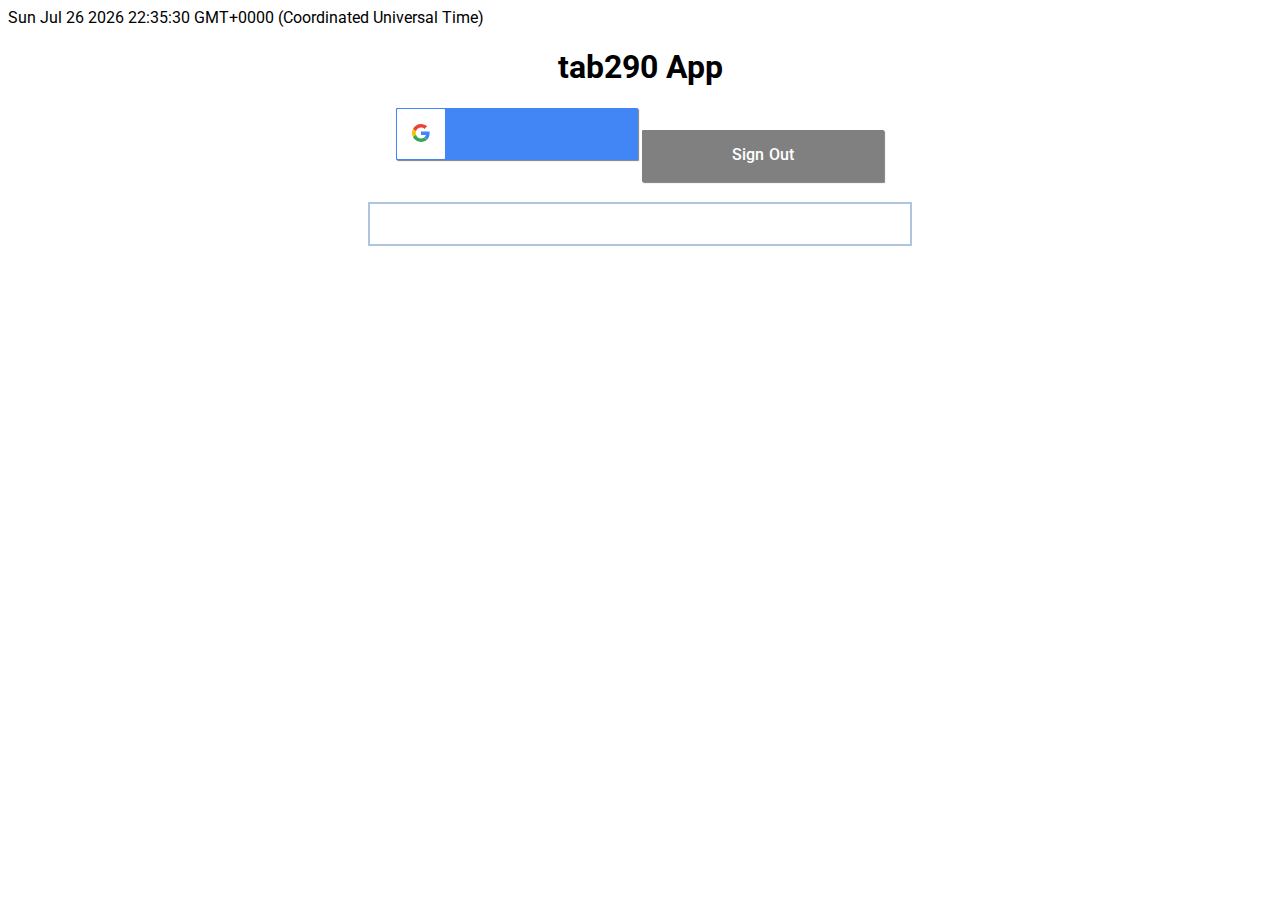
<file: glogin.html>
<!DOCTYPE html>
<html>

<head>
  <meta charset="utf-8">

  <title>tab290 App</title>
  <link rel="stylesheet" href="styles.css">
</head>

<body>
    <div id="time"></div>

    <div class="container">
    <h1>tab290 App</h1>
    <div id="g-sign-in-wrapper">
      <div class="g-icon-wrapper">
        <svg version="1.1" xmlns="http://www.w3.org/2000/svg" width="18px" height="18px" viewBox="0 0 48 48">
          <g>
            <path fill="#EA4335" d="M24 9.5c3.54 0 6.71 1.22 9.21 3.6l6.85-6.85C35.9 2.38 30.47 0 24 0 14.62 0 6.51 5.38 2.56 13.22l7.98 6.19C12.43 13.72 17.74 9.5 24 9.5z"></path>
            <path fill="#4285F4" d="M46.98 24.55c0-1.57-.15-3.09-.38-4.55H24v9.02h12.94c-.58 2.96-2.26 5.48-4.78 7.18l7.73 6c4.51-4.18 7.09-10.36 7.09-17.65z"></path>
            <path fill="#FBBC05" d="M10.53 28.59c-.48-1.45-.76-2.99-.76-4.59s.27-3.14.76-4.59l-7.98-6.19C.92 16.46 0 20.12 0 24c0 3.88.92 7.54 2.56 10.78l7.97-6.19z"></path>
            <path fill="#34A853" d="M24 48c6.48 0 11.93-2.13 15.89-5.81l-7.73-6c-2.15 1.45-4.92 2.3-8.16 2.3-6.26 0-11.57-4.22-13.47-9.91l-7.98 6.19C6.51 42.62 14.62 48 24 48z"></path>
            <path fill="none" d="M0 0h48v48H0z"></path>
          </g>
        </svg>
      </div>
      <div id="button-sign-in">
      <span id="sign-in-button-text" class="button-text"></span>
      </div>  
    </div>
    <div id="button-sign-out">
      <span class="button-text">Sign Out</span>
    </div>
    <div id="user-details-wrapper">
    </div>
  </div>
  <script src="https://apis.google.com/js/platform.js"></script>
  <script src="glogin.js"></script>
</body>

</html>
</file>
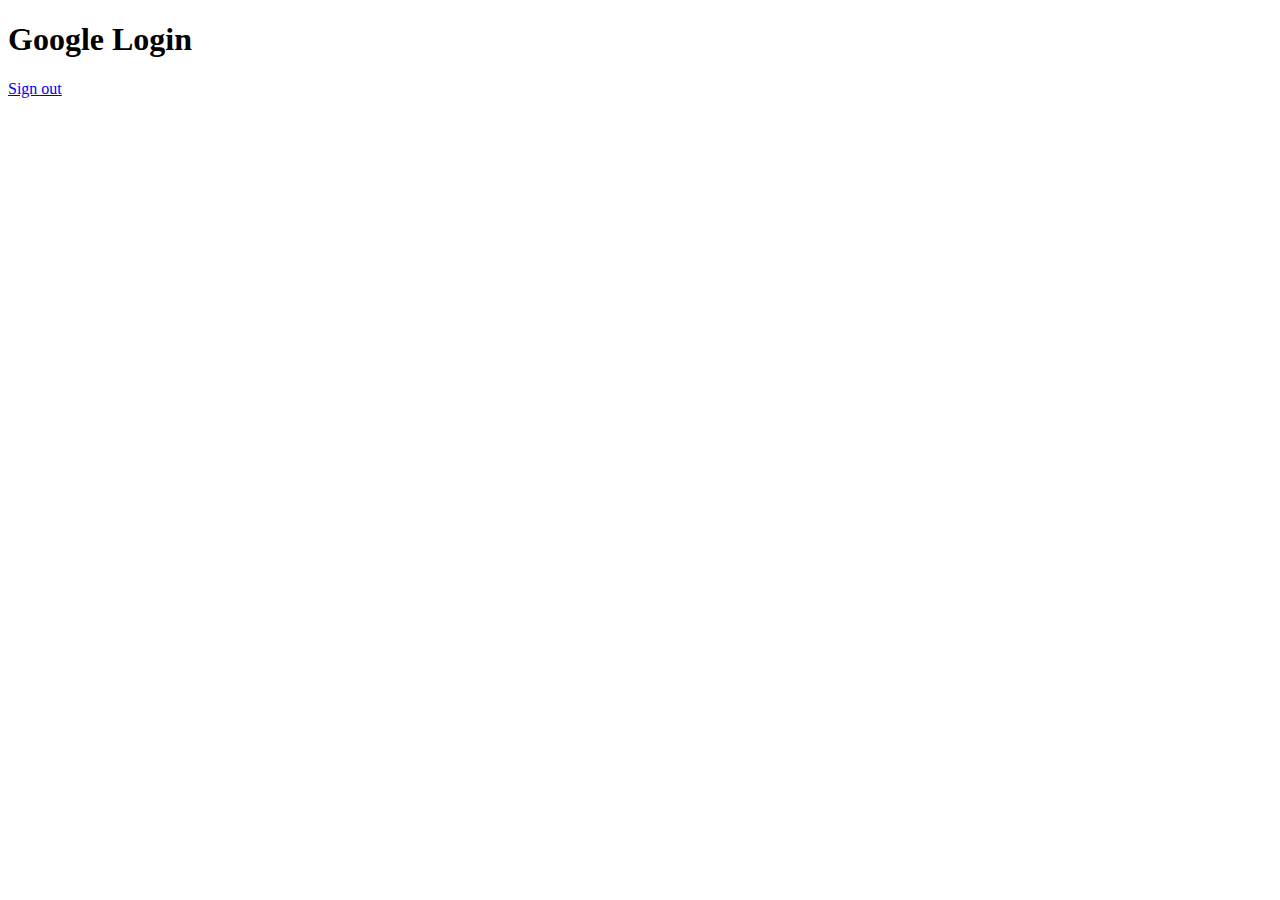
<file: main.html>
<!DOCTYPE html>
<html lang="en">
  <head>
    <title>Google Sign In</title>
    <meta name="viewport" content="width=device-width, initial-scale=1">
    <meta charset="UTF-8">
    <meta name="google-signin-client_id" content="177667034415-t8vqvkre632s7lvpr6edfjilgbm0m3vb.apps.googleusercontent.com">  

    <!-- link rel="stylesheet" href="https://raw.githubusercontent.com/artab290/artab290/main/styles.css"  -->
  </head>

<body>
    <div id="time"></div>
    <div class="container">
    <h1>Google Login</h1>
    <div class="g-signin2" data-onsuccess="onSignIn"></div>
    <div class="g-sign-out">
        <a href="#" onclick="signOut();">Sign out</a>
    </div>
    <div id="user-details-wrapper">
    </div>
  </div>
  <script src="https://apis.google.com/js/platform.js" crossorigin="anonymous"></script>
  <!-- script src="main.js"></script  -->
</body>

</html>
</file>
<file: styles.css>
@import url('https://fonts.googleapis.com/css?family=Roboto');

body {
  font-family: 'Roboto', arial, sans-serif;
}

.container {
  text-align: center;
}

#user-details-wrapper {
  border: 2px solid lightsteelblue;
  text-align: center;
  width: 500px;
  margin: 20px auto;
  padding: 20px;
}

.email,
.avatar,
#sign-out {
  margin: auto;
  display: block;
}

.avatar {
  border-radius: 95%;
}

#button-sign-out {
  font-family: 'Roboto', arial, sans-serif;
  display: inline-block;
  justify-content: center;
  font-size: 16px;
  width: 240px;
  height: 50px;
  border-radius: 1px;
  background-color: grey;
  border: 1px solid transparent;
  color: #fff;
  box-shadow: 1px 1px 1px grey;
}

#button-sign-out:hover {
  cursor: pointer;
}


#g-sign-in-wrapper {
  display: inline-block;
  width: 240px;
  height: 50px;
  border-radius: 1px;
  background-color: #4285f4;
  border: 1px solid transparent;
  color: #fff;
  box-shadow: 1px 1px 1px grey;
}

#g-sign-in-wrapper:hover {
  cursor: pointer;
}

.g-icon-wrapper {
  float: left;
  width: 18px;
  height: 20px;
  background: #fff;
  padding: 15px;
  text-align: center;
  border-radius: 1px;
  margin-right: 16px;
}

.button-text {
  display: block;
  font-family: 'Roboto', arial, sans-serif;
  font-weight: 500;
  font-size: 16px;
  letter-spacing: .21px;
  margin: 0 6px 0 6px;
  line-height: 48px;
  vertical-align: top;
  text-align: center;
}

#button-sign-out-text {
  display: block;
  text-align: center;
}
</file>
